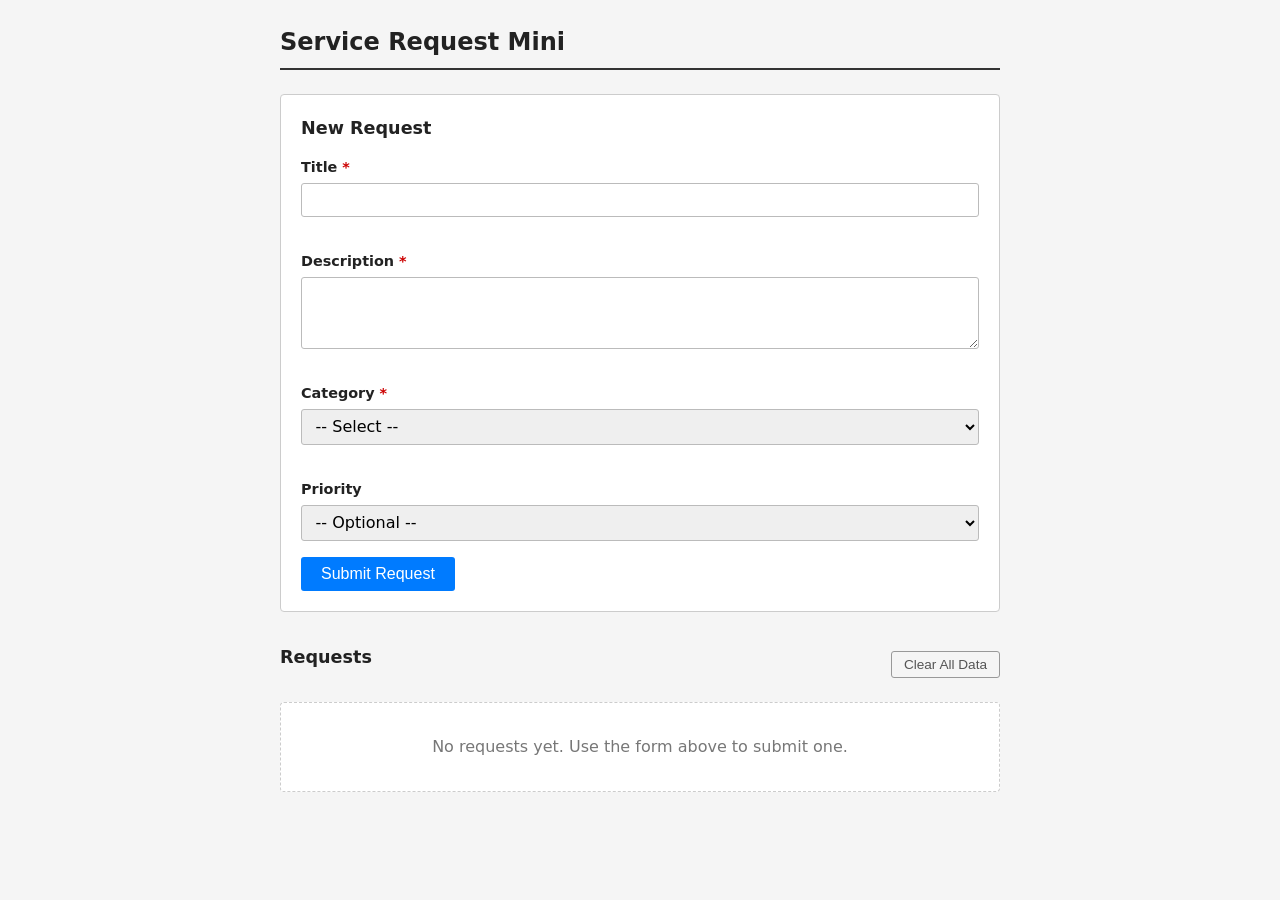
<file: examples/service-request-mini/app/index.html>
<!DOCTYPE html>
<html lang="en">
<head>
  <meta charset="UTF-8">
  <meta name="viewport" content="width=device-width, initial-scale=1.0">
  <title>Service Request Mini</title>
  <link rel="stylesheet" href="styles.css">
</head>
<body>
  <div class="container">
    <h1>Service Request Mini</h1>

    <section class="form-section">
      <h2>New Request</h2>
      <form id="request-form" novalidate>
        <div class="field">
          <label for="title">Title <span class="required">*</span></label>
          <input type="text" id="title" name="title" maxlength="120" autocomplete="off">
          <span class="error" id="title-error"></span>
        </div>

        <div class="field">
          <label for="description">Description <span class="required">*</span></label>
          <textarea id="description" name="description" rows="3" maxlength="1000"></textarea>
          <span class="error" id="description-error"></span>
        </div>

        <div class="field">
          <label for="category">Category <span class="required">*</span></label>
          <select id="category" name="category">
            <option value="">-- Select --</option>
          </select>
          <span class="error" id="category-error"></span>
        </div>

        <div class="field">
          <label for="priority">Priority</label>
          <select id="priority" name="priority">
            <option value="">-- Optional --</option>
          </select>
        </div>

        <div class="form-actions">
          <button type="submit">Submit Request</button>
        </div>
      </form>
    </section>

    <section class="list-section">
      <div class="list-header">
        <h2>Requests</h2>
        <button id="clear-btn" class="clear-btn" title="Remove all requests from local storage">Clear All Data</button>
      </div>

      <div id="empty-state" class="empty-state" hidden>
        <p>No requests yet. Use the form above to submit one.</p>
      </div>

      <ul id="request-list" class="request-list"></ul>
    </section>
  </div>

  <script src="app.js"></script>
</body>
</html>
</file>
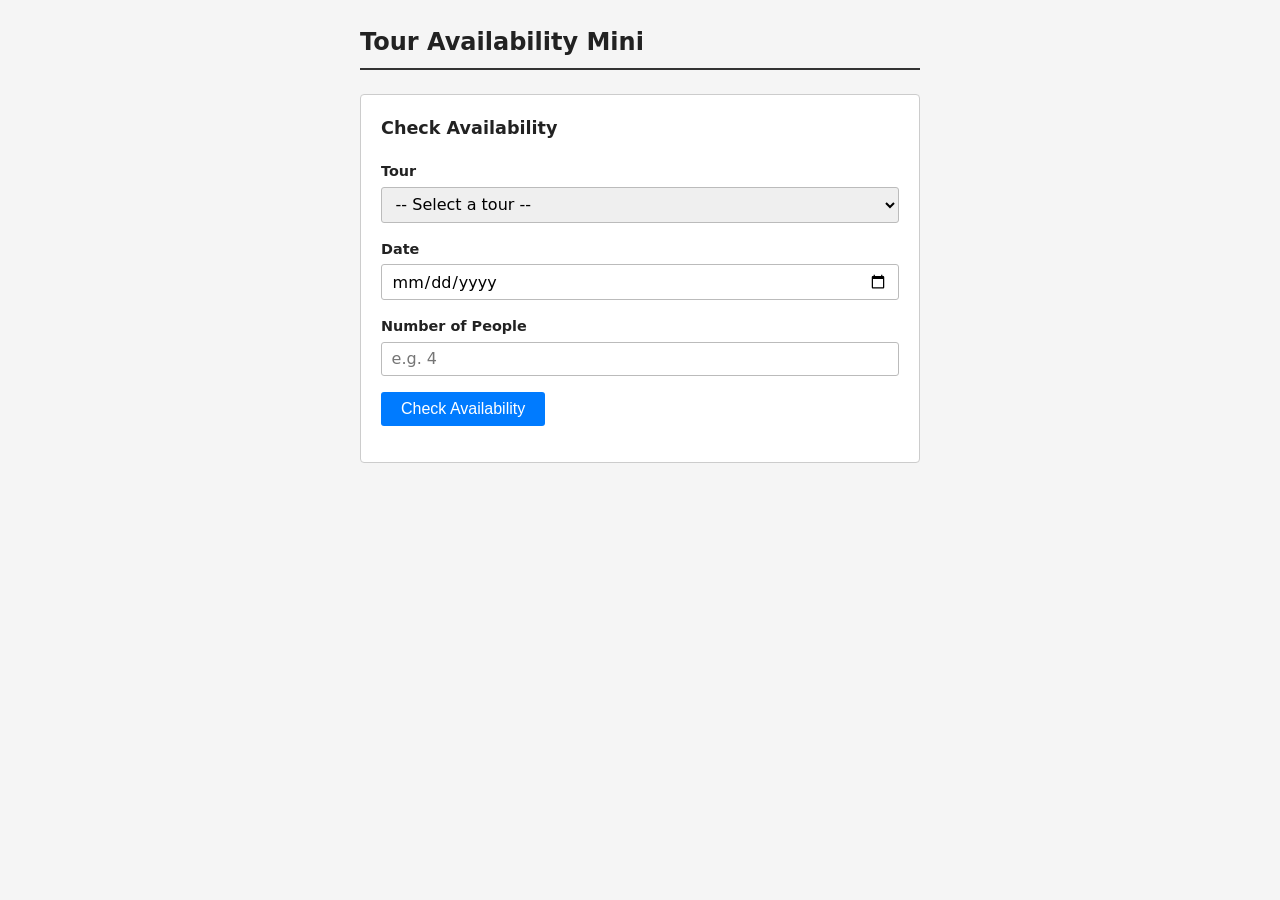
<file: examples/tour-availability-mini/app/index.html>
<!DOCTYPE html>
<html lang="en">
<head>
  <meta charset="UTF-8">
  <meta name="viewport" content="width=device-width, initial-scale=1.0">
  <title>Tour Availability Mini</title>
  <link rel="stylesheet" href="styles.css">
</head>
<body>
  <div class="container">
    <h1>Tour Availability Mini</h1>

    <section class="check-section">
      <h2>Check Availability</h2>

      <div class="field">
        <label for="tour-select">Tour</label>
        <select id="tour-select">
          <option value="">-- Select a tour --</option>
        </select>
      </div>

      <div class="field">
        <label for="date-input">Date</label>
        <input type="date" id="date-input">
      </div>

      <div class="field">
        <label for="party-size">Number of People</label>
        <input type="number" id="party-size" min="1" step="1" placeholder="e.g. 4">
      </div>

      <div class="form-actions">
        <button type="button" id="check-btn">Check Availability</button>
      </div>

      <div id="result" class="result" hidden></div>
    </section>
  </div>

  <script src="app.js"></script>
</body>
</html>
</file>
<file: examples/service-request-mini/app/styles.css>
/* Service Request Mini — browser-native styles, no framework, no CDN */

*, *::before, *::after {
  box-sizing: border-box;
  margin: 0;
  padding: 0;
}

body {
  font-family: system-ui, sans-serif;
  font-size: 1rem;
  line-height: 1.5;
  background: #f5f5f5;
  color: #222;
  padding: 1.5rem;
}

.container {
  max-width: 720px;
  margin: 0 auto;
}

h1 {
  font-size: 1.5rem;
  margin-bottom: 1.5rem;
  border-bottom: 2px solid #333;
  padding-bottom: 0.5rem;
}

h2 {
  font-size: 1.1rem;
  margin-bottom: 1rem;
}

/* Form */

.form-section {
  background: #fff;
  border: 1px solid #ccc;
  border-radius: 4px;
  padding: 1.25rem;
  margin-bottom: 2rem;
}

.field {
  margin-bottom: 1rem;
  display: flex;
  flex-direction: column;
  gap: 0.25rem;
}

label {
  font-weight: 600;
  font-size: 0.9rem;
}

.required {
  color: #c00;
}

input[type="text"],
textarea,
select {
  border: 1px solid #bbb;
  border-radius: 3px;
  padding: 0.4rem 0.6rem;
  font-size: 1rem;
  font-family: inherit;
  width: 100%;
}

input[type="text"]:focus,
textarea:focus,
select:focus {
  outline: 2px solid #007bff;
  border-color: #007bff;
}

textarea {
  resize: vertical;
}

.error {
  font-size: 0.825rem;
  color: #c00;
  min-height: 1.1em;
}

.form-actions {
  margin-top: 0.75rem;
}

button[type="submit"] {
  background: #007bff;
  color: #fff;
  border: none;
  border-radius: 3px;
  padding: 0.5rem 1.25rem;
  font-size: 1rem;
  cursor: pointer;
}

button[type="submit"]:hover {
  background: #0056cc;
}

/* List header */

.list-header {
  display: flex;
  align-items: center;
  justify-content: space-between;
  margin-bottom: 1rem;
}

.clear-btn {
  background: none;
  border: 1px solid #999;
  border-radius: 3px;
  padding: 0.3rem 0.75rem;
  font-size: 0.85rem;
  cursor: pointer;
  color: #555;
}

.clear-btn:hover {
  background: #f0f0f0;
  border-color: #c00;
  color: #c00;
}

/* Empty state */

.empty-state {
  background: #fff;
  border: 1px dashed #ccc;
  border-radius: 4px;
  padding: 2rem;
  text-align: center;
  color: #777;
}

/* Request list */

.request-list {
  list-style: none;
  display: flex;
  flex-direction: column;
  gap: 0.75rem;
}

.request-item {
  background: #fff;
  border: 1px solid #ccc;
  border-radius: 4px;
  padding: 1rem;
}

.request-item-header {
  display: flex;
  align-items: flex-start;
  justify-content: space-between;
  gap: 0.5rem;
  margin-bottom: 0.4rem;
}

.request-title {
  font-weight: 600;
  font-size: 1rem;
}

.request-meta {
  font-size: 0.8rem;
  color: #666;
  margin-bottom: 0.5rem;
}

.request-description {
  font-size: 0.9rem;
  margin-bottom: 0.75rem;
  white-space: pre-wrap;
}

/* Status badge */

.status-badge {
  display: inline-block;
  font-size: 0.75rem;
  font-weight: 600;
  padding: 0.15rem 0.5rem;
  border-radius: 3px;
  text-transform: uppercase;
  letter-spacing: 0.03em;
  white-space: nowrap;
}

.status-NEW {
  background: #e8f4ff;
  color: #005fa3;
  border: 1px solid #b0d4f1;
}

.status-IN_PROGRESS {
  background: #fff8e1;
  color: #7a5500;
  border: 1px solid #f0d060;
}

.status-DONE {
  background: #e8f5e9;
  color: #1b5e20;
  border: 1px solid #a5d6a7;
}

/* Status change select */

.status-change {
  display: flex;
  align-items: center;
  gap: 0.4rem;
  font-size: 0.85rem;
}

.status-change label {
  font-weight: normal;
  font-size: 0.85rem;
}

.status-change select {
  width: auto;
  padding: 0.2rem 0.4rem;
  font-size: 0.85rem;
}
</file>
<file: examples/tour-availability-mini/app/styles.css>
/* Tour Availability Mini — browser-native styles, no framework, no CDN */

*, *::before, *::after {
  box-sizing: border-box;
  margin: 0;
  padding: 0;
}

body {
  font-family: system-ui, sans-serif;
  font-size: 1rem;
  line-height: 1.5;
  background: #f5f5f5;
  color: #222;
  padding: 1.5rem;
}

.container {
  max-width: 560px;
  margin: 0 auto;
}

h1 {
  font-size: 1.5rem;
  margin-bottom: 1.5rem;
  border-bottom: 2px solid #333;
  padding-bottom: 0.5rem;
}

h2 {
  font-size: 1.1rem;
  margin-bottom: 1.25rem;
}

/* Check section */

.check-section {
  background: #fff;
  border: 1px solid #ccc;
  border-radius: 4px;
  padding: 1.25rem;
}

/* Fields */

.field {
  margin-bottom: 1rem;
  display: flex;
  flex-direction: column;
  gap: 0.25rem;
}

label {
  font-weight: 600;
  font-size: 0.9rem;
}

select,
input[type="date"],
input[type="number"] {
  border: 1px solid #bbb;
  border-radius: 3px;
  padding: 0.4rem 0.6rem;
  font-size: 1rem;
  font-family: inherit;
  width: 100%;
}

select:focus,
input[type="date"]:focus,
input[type="number"]:focus {
  outline: 2px solid #007bff;
  border-color: #007bff;
}

/* Button */

.form-actions {
  margin-top: 0.75rem;
  margin-bottom: 1rem;
}

#check-btn {
  background: #007bff;
  color: #fff;
  border: none;
  border-radius: 3px;
  padding: 0.5rem 1.25rem;
  font-size: 1rem;
  cursor: pointer;
}

#check-btn:hover {
  background: #0056cc;
}

/* Result */

.result {
  border-radius: 3px;
  padding: 0.75rem 1rem;
  font-size: 0.95rem;
  line-height: 1.4;
}

.result.available {
  background: #e8f5e9;
  color: #1b5e20;
  border: 1px solid #a5d6a7;
}

.result.unavailable {
  background: #fff3e0;
  color: #7a3a00;
  border: 1px solid #ffcc80;
}
</file>
